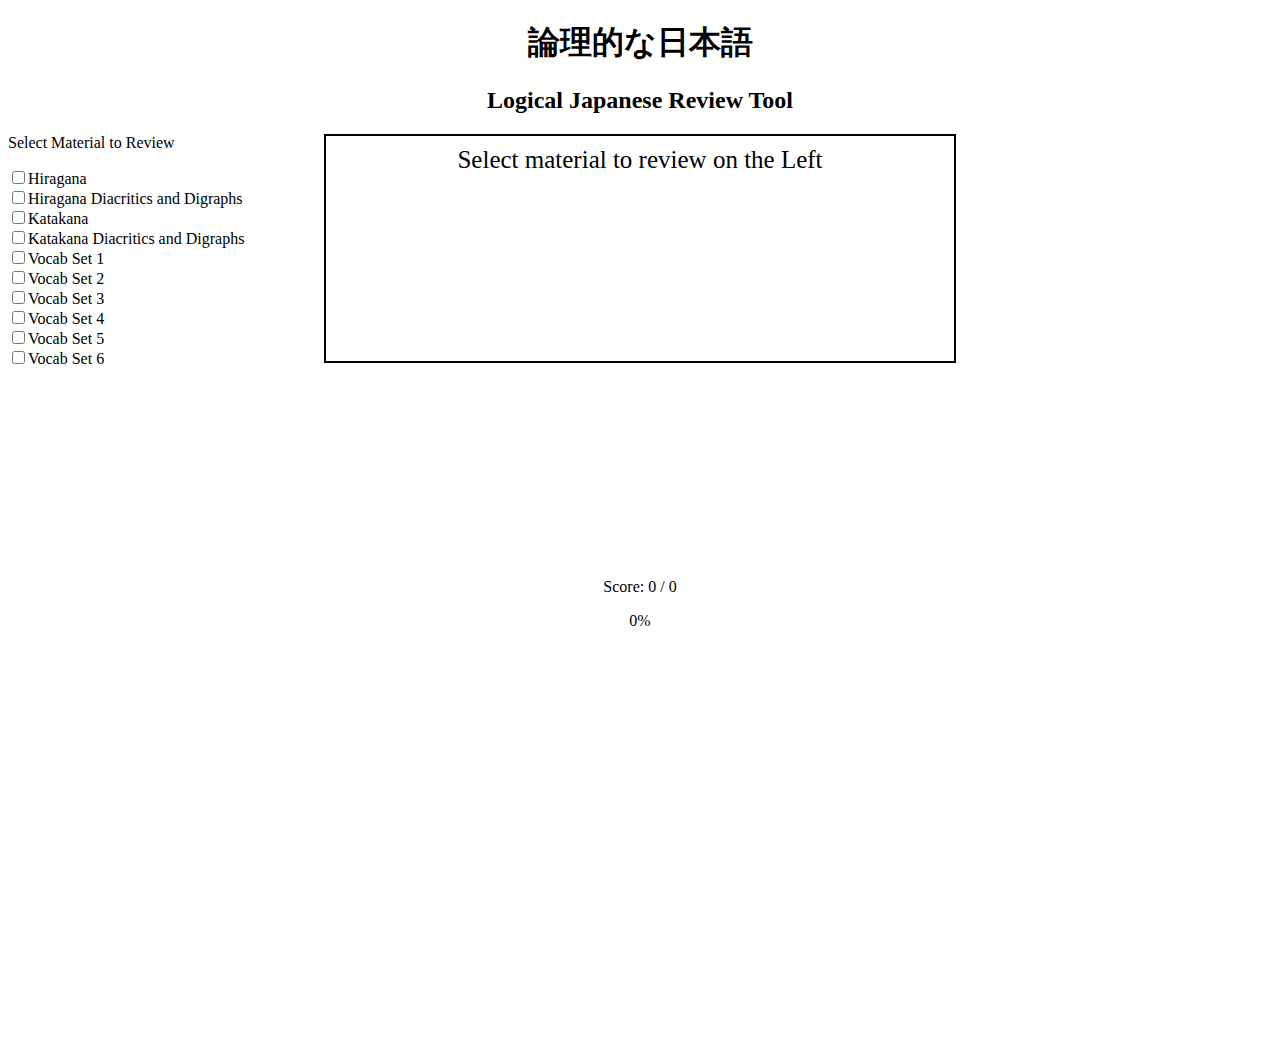
<file: training.html>
<!DOCTYPE html>
<meta charset="utf-8">
<html>
<head>
    <link rel="stylesheet" type="text/css" href="style.css">
    <title>Logical Japanese Training</title>
</head>
<body>

<script src="reviewApp.js"></script>

<header id="applicationTitle">
    <h1>論理的な日本語</h1>
    <h2>Logical Japanese Review Tool</h2>
</header>

<!-- The App -->
<div id="applicationBody">

    <!-- Menu for selecting content to review -->
    <div id="reviewMenu">
        <label>Select Material to Review</label>
        <ul>
            <li><input type="checkbox" onchange="changeReviewState('hiragana', this.checked)">Hiragana</li>
            <li><input type="checkbox" onchange="changeReviewState('hiraganaDiacriticsAndDigraphs', this.checked)">Hiragana Diacritics and Digraphs</li>
            <li><input type="checkbox" onchange="changeReviewState('katakana', this.checked)">Katakana</li>
            <li><input type="checkbox" onchange="changeReviewState('katakanaDiacriticsAndDigraphs', this.checked)">Katakana Diacritics and Digraphs</li>
            <li><input type="checkbox" onchange="changeReviewState('vocab1', this.checked)">Vocab Set 1</li>
            <li><input type="checkbox" onchange="changeReviewState('vocab2', this.checked)">Vocab Set 2</li>
            <li><input type="checkbox" onchange="changeReviewState('vocab3', this.checked)">Vocab Set 3</li>
            <li><input type="checkbox" onchange="changeReviewState('vocab4', this.checked)">Vocab Set 4</li>
            <li><input type="checkbox" onchange="changeReviewState('vocab5', this.checked)">Vocab Set 5</li>
            <li><input type="checkbox" onchange="changeReviewState('vocab6', this.checked)">Vocab Set 6</li>
        </ul>
    </div>

    <!-- The interactive side of the app -->
    <div id="reviewInput">
        <!-- Question Body containing the current question and user input box -->
        <div id="currentQuestionBody">
            <p id="currentQuestion">Select material to review on the Left</p>
            <br>
            <form id="userInputForm" autocomplete="off" onsubmit="checkAnswer(document.getElementById('currentQuestion'),
                                                                                document.getElementById('userInputTextBox'),
                                                                                this,
                                                                                document.getElementById('previousQuestionResult'),
                                                                                document.getElementById('previousQuestion'),
                                                                                document.getElementById('previousQuestionAnswer'));
                                                                    getNextCharacter(document.getElementById('currentQuestion'));
                                                                    updateScore(document.getElementById('score'), document.getElementById('percent'));
                                                                    return false;">
                <!-- Always keep the input box focused -->
                <input id="userInputTextBox" type="text" onblur="this.focus()" autofocus>
                <input id="submitButton" type="submit">
            </form>
        </div>

        <!-- Question Body containing the previous question and answer -->
        <div id="previousQuestionBody">
            <p id=previousQuestionResult>Correct!</p>
            <br>
            <p id=previousQuestion>あ</p>
            <p id=previousQuestionAnswer>A</p>
        </div>
        <div id="reviewScore">
            <p id="score">Score: 0 / 0</p>
            <p id="percent">0%</p>
        </div>
    </div>

    
</div>

</body>
</html>
</file>
<file: style.css>
#applicationTitle {
    text-align: center;
}

#applicationBody {
    width: 100%;
    min-height: 100vh;
}

/* Left side menu */
#reviewMenu {
    text-align: left;
    float: left;
    width: 25%;
}

#reviewMenu ul {
    list-style: none;
    padding: 0;
}

/* Right side user input and testing */
#reviewInput {
    float: left;
    width: 50%;
    position: relative;
}

#currentQuestionBody {
    border-style: solid;
    border-width: 2px;
}

#currentQuestion {
    text-align: center;
    font-size: 25px;
    margin-top: 10px;
    margin-bottom: 10px;
    height: 150px;
}

#userInputForm {
    text-align: center;
}

#userInputTextBox {
    outline: none;
    box-shadow: none;
    border-width: 1px;
    border-style: solid;
    text-align: center;
    margin-top: 10px;
    margin-bottom: 10px;
}
#userInputTextBox:focus {
    border: 0px;
}

#submitButton {
    display: none;
}

#previousQuestionBody {
    text-align: center;
    margin-top: 25px;
    margin-bottom: 25px;
    visibility: hidden;
}

#previousQuestionResult {
    font-size: 20px;
    margin-top: 0px;
    margin-bottom: 0px;
}

#previousQuestion {
    font-size: 75px;
    margin-top: 0px;
    margin-bottom: 0px;
}

#previousQuestionAnswer {
    font-size: 20px;
    margin-top: 0px;
    margin-bottom: 0px;
    text-transform: uppercase;
}

#reviewScore {
    clear: both;
    text-align: center;
    margin-top: 25px;
    width: 100%;
}
</file>
